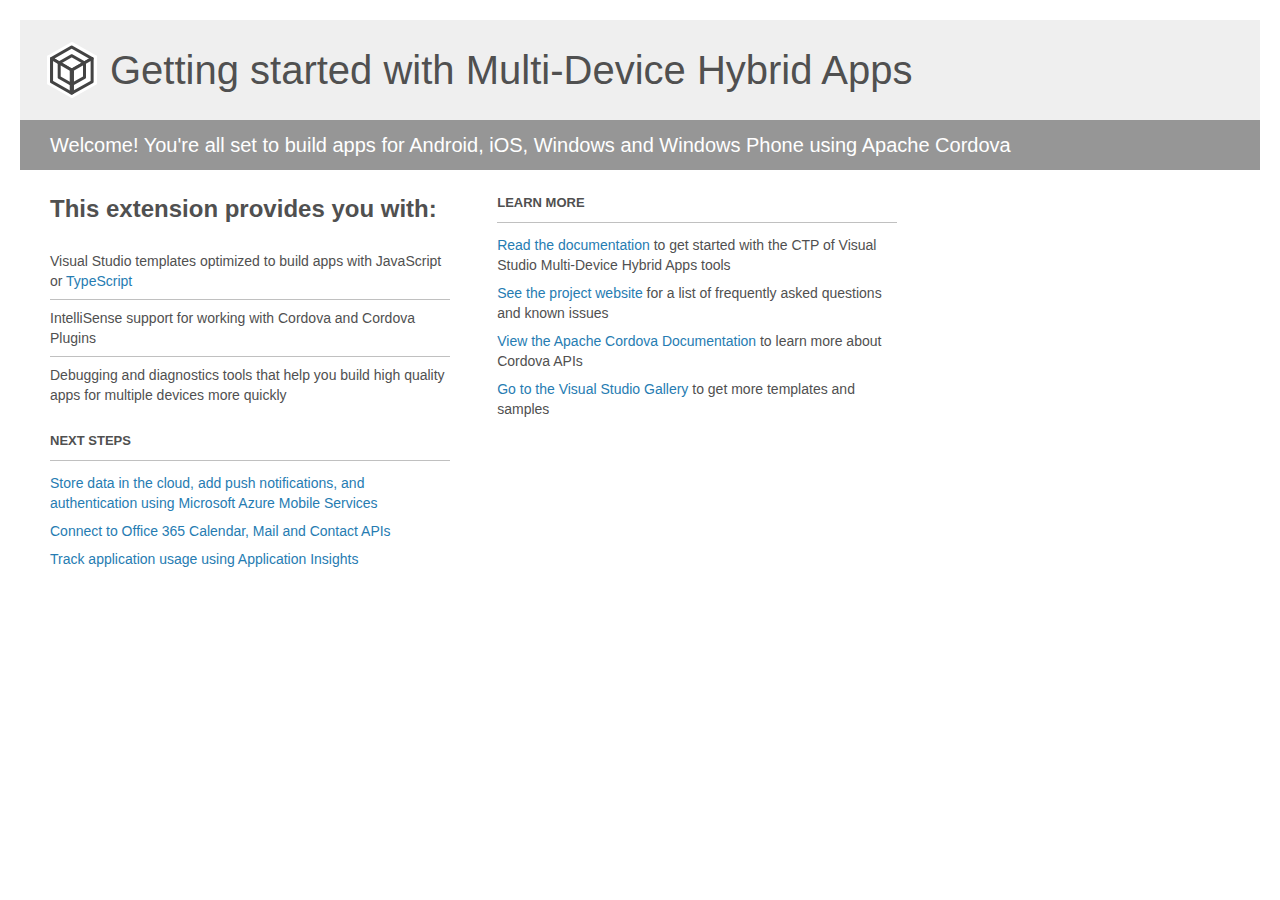
<file: Project_Readme.html>
﻿<!-- For the latest documentation, please visit http://go.microsoft.com/fwlink/?LinkID=397704 -->
<!DOCTYPE html>
<html lang="en">
<head>
    <meta charset="utf-8" />
    <title>Getting started with Multi-Device Hybrid Apps in Microsoft Visual Studio 2013</title>
    <style>
        body {
            background: #fff;
            color: #505050;
            font: 14px 'Segoe UI', tahoma, arial, helvetica, sans-serif;
            margin: 20px;
            padding: 0;
        }

        #footer {
            clear: both;
            font-size: 0.80em;
            padding-top: 100px;
        }

        #header {
            background: #efefef;
            padding: 0;
        }

            #header p {
                margin-top: 0px;
                font-size: 20px;
                color: #fff;
                background: #969696;
                padding: 0 30px;
                line-height: 50px;
            }

        h1 {
            background-image: url('[data-uri]');
            background-repeat: no-repeat;
            background-position-y: 50%;
            font-size: 40px;
            font-weight: normal;
            margin: 0px 20px;
            padding: 0 70px;
            line-height: 100px;
        }

        #main {
            padding: 5px 30px;
        }

        .section {
            width: 400px;
            float: left;
            margin: 0 4% 10px 0;
        }

            .section h2 {
                font-size: 13px;
                text-transform: uppercase;
                margin: 0;
                border-bottom: 1px solid silver;
                padding-bottom: 12px;
                margin-bottom: 8px;
            }

            .section.first {
                margin-left: 0;
            }

                .section.first h2 {
                    font-size: 24px;
                    text-transform: none;
                    border: none;
                }

                .section.first li {
                    border-top: 1px solid silver;
                    padding: 8px 0;
                }

                    .section.first li.first {
                        border-top: 0px;
                    }

            .section.last {
                margin-right: 0;
            }

        ul {
            list-style: none;
            padding: 0;
            margin: 0;
            line-height: 20px;
        }

        li {
            padding: 4px 0;
        }

        a {
            color: #267cb2;
            text-decoration: none;
        }

            a:hover {
                text-decoration: underline;
            }
    </style>
</head>
<body>
    <div id="header">
        <h1>Getting started with Multi-Device Hybrid Apps</h1>
        <p>Welcome! You're all set to build apps for Android, iOS, Windows and Windows Phone using Apache Cordova</p>
    </div>

    <div id="main">
        <div class="section first">
            <h2>This extension provides you with:</h2>
            <ul>
                <li class="first">Visual Studio templates optimized to build apps with JavaScript or <a href="http://aka.ms/O32x6e">TypeScript</a></li>
                <li>IntelliSense support for working with Cordova and Cordova Plugins</li>
                <li>Debugging and diagnostics tools that help you build high quality apps for multiple devices more quickly</li>
            </ul>
        </div>

        <div class="section">
            <h2>Learn More</h2>
            <ul>
                <li><a href="http://aka.ms/Bty252">Read the documentation</a> to get started with the CTP of Visual Studio Multi-Device Hybrid Apps tools</li>
                <li><a href="http://aka.ms/Qpmzow">See the project website</a> for a list of frequently asked questions and known issues</li>
                <li><a href="http://aka.ms/J4x6rl">View the Apache Cordova Documentation</a> to learn more about Cordova APIs</li>
                <li><a href="http://aka.ms/Ch4xra">Go to the Visual Studio Gallery</a> to get more templates and samples</li>
            </ul>
        </div>

        <div class="section">
            <h2>Next Steps</h2>
            <ul>
                <li><a href="http://aka.ms/K18w0t">Store data in the cloud, add push notifications, and authentication using Microsoft Azure Mobile Services</a></li>
                <li><a href="http://aka.ms/Bd4mm7">Connect to Office 365 Calendar, Mail and Contact APIs</a></li>
                <li><a href="http://aka.ms/Qnoffd">Track application usage using Application Insights</a></li>
            </ul>
        </div>
    </div>
</body>
</html>
</file>
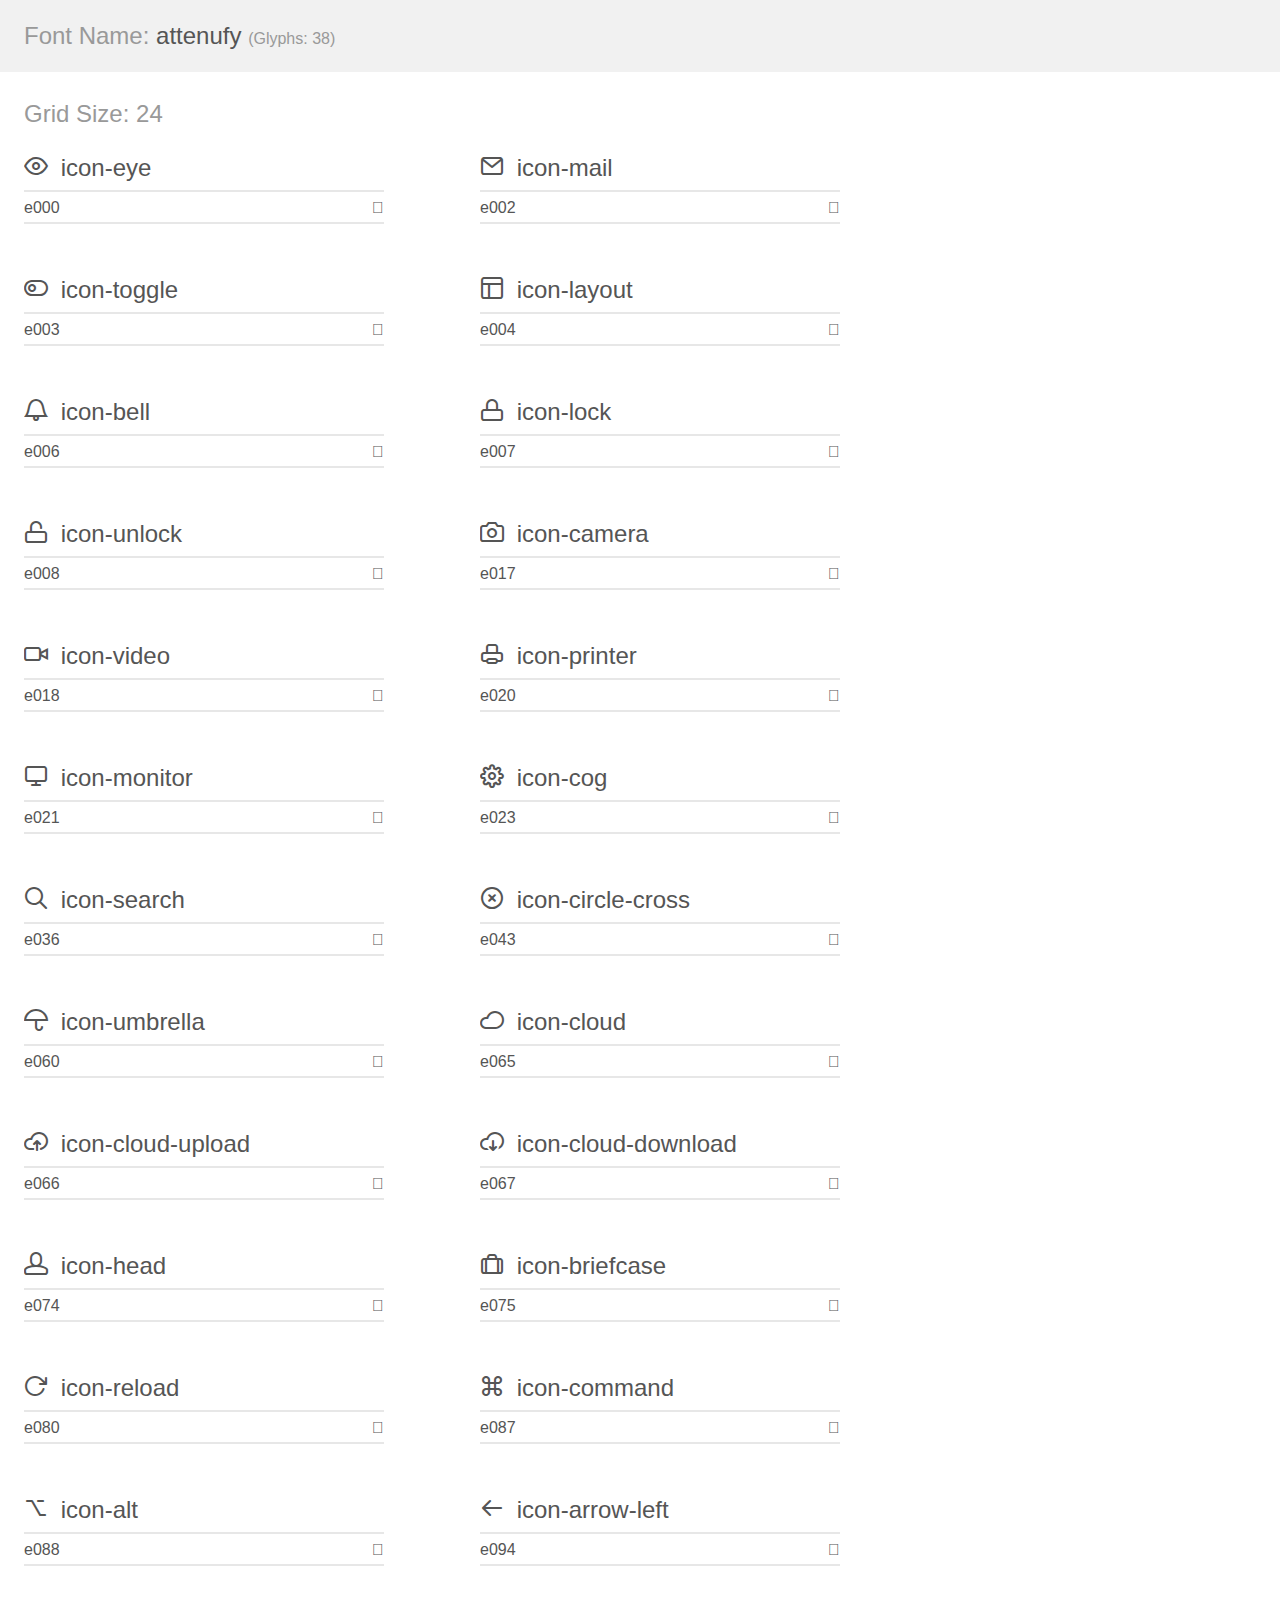
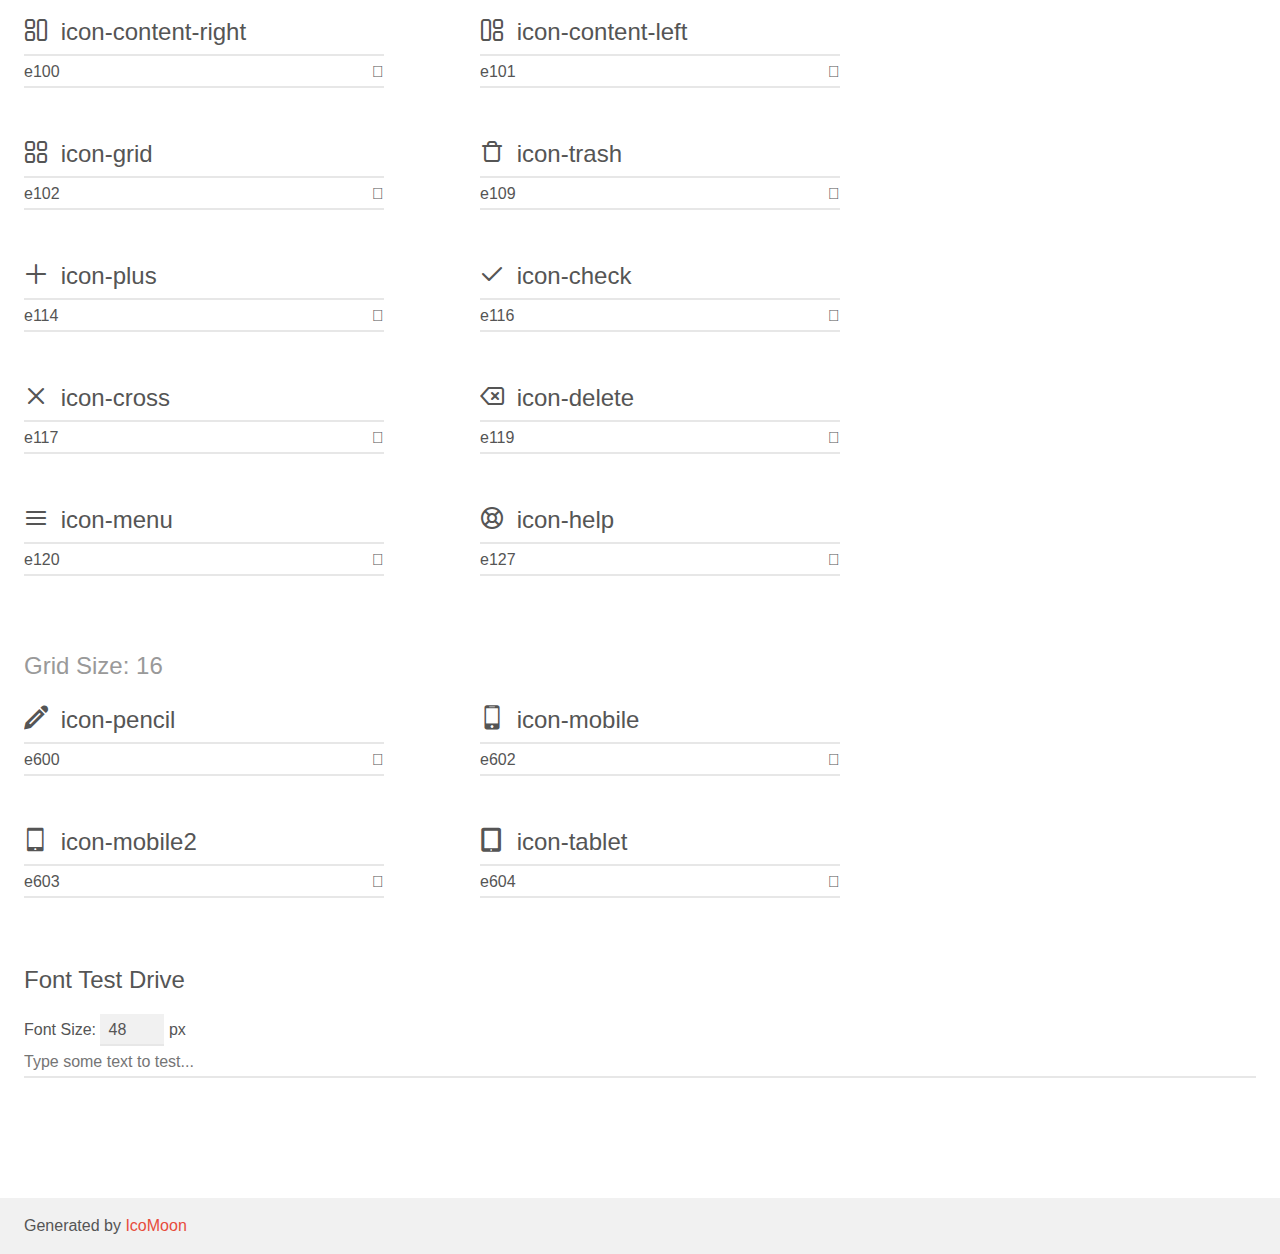
<file: fonts/attenufy/demo.html>
<!doctype html>
<html>
<head>
	<meta charset="utf-8">
	<title>IcoMoon Demo</title>
	<meta name="description" content="An Icon Font Generated By IcoMoon.io">
	<meta name="viewport" content="width=device-width">
	<link rel="stylesheet" href="demo-files/demo.css">
	<link rel="stylesheet" href="style.css"></head>
<body>
	<div class="bgc1 clearfix">
		<h1 class="mhmm mvm"><span class="fgc1">Font Name:</span> attenufy <small class="fgc1">(Glyphs:&nbsp;38)</small></h1>
	</div>
	<div class="clearfix mhl ptl">
		<h1 class="mvm mtn bshadow fgc1">Grid Size: 24</h1>
		<div class="glyph fs1">
			<div class="clearfix bshadow0 pbs">
				<span class="icon-eye"></span><span class="mls"> icon-eye</span>
			</div>
			<fieldset class="fs0 size1of1 clearfix hidden-false">
				<input type="text" readonly value="e000" class="unit size1of2" />
				<input type="text" maxlength="1" readonly value="&#xe000;" class="unitRight size1of2 talign-right" />
			</fieldset>
			<div class="fs0 bshadow0 clearfix hidden-true">
				<span class="unit pvs fgc1">liga: </span>
				<input type="text" readonly value="" class="liga unitRight" />
			</div>
		</div>
		<div class="glyph fs1">
			<div class="clearfix bshadow0 pbs">
				<span class="icon-mail"></span><span class="mls"> icon-mail</span>
			</div>
			<fieldset class="fs0 size1of1 clearfix hidden-false">
				<input type="text" readonly value="e002" class="unit size1of2" />
				<input type="text" maxlength="1" readonly value="&#xe002;" class="unitRight size1of2 talign-right" />
			</fieldset>
			<div class="fs0 bshadow0 clearfix hidden-true">
				<span class="unit pvs fgc1">liga: </span>
				<input type="text" readonly value="" class="liga unitRight" />
			</div>
		</div>
		<div class="glyph fs1">
			<div class="clearfix bshadow0 pbs">
				<span class="icon-toggle"></span><span class="mls"> icon-toggle</span>
			</div>
			<fieldset class="fs0 size1of1 clearfix hidden-false">
				<input type="text" readonly value="e003" class="unit size1of2" />
				<input type="text" maxlength="1" readonly value="&#xe003;" class="unitRight size1of2 talign-right" />
			</fieldset>
			<div class="fs0 bshadow0 clearfix hidden-true">
				<span class="unit pvs fgc1">liga: </span>
				<input type="text" readonly value="" class="liga unitRight" />
			</div>
		</div>
		<div class="glyph fs1">
			<div class="clearfix bshadow0 pbs">
				<span class="icon-layout"></span><span class="mls"> icon-layout</span>
			</div>
			<fieldset class="fs0 size1of1 clearfix hidden-false">
				<input type="text" readonly value="e004" class="unit size1of2" />
				<input type="text" maxlength="1" readonly value="&#xe004;" class="unitRight size1of2 talign-right" />
			</fieldset>
			<div class="fs0 bshadow0 clearfix hidden-true">
				<span class="unit pvs fgc1">liga: </span>
				<input type="text" readonly value="" class="liga unitRight" />
			</div>
		</div>
		<div class="glyph fs1">
			<div class="clearfix bshadow0 pbs">
				<span class="icon-bell"></span><span class="mls"> icon-bell</span>
			</div>
			<fieldset class="fs0 size1of1 clearfix hidden-false">
				<input type="text" readonly value="e006" class="unit size1of2" />
				<input type="text" maxlength="1" readonly value="&#xe006;" class="unitRight size1of2 talign-right" />
			</fieldset>
			<div class="fs0 bshadow0 clearfix hidden-true">
				<span class="unit pvs fgc1">liga: </span>
				<input type="text" readonly value="" class="liga unitRight" />
			</div>
		</div>
		<div class="glyph fs1">
			<div class="clearfix bshadow0 pbs">
				<span class="icon-lock"></span><span class="mls"> icon-lock</span>
			</div>
			<fieldset class="fs0 size1of1 clearfix hidden-false">
				<input type="text" readonly value="e007" class="unit size1of2" />
				<input type="text" maxlength="1" readonly value="&#xe007;" class="unitRight size1of2 talign-right" />
			</fieldset>
			<div class="fs0 bshadow0 clearfix hidden-true">
				<span class="unit pvs fgc1">liga: </span>
				<input type="text" readonly value="" class="liga unitRight" />
			</div>
		</div>
		<div class="glyph fs1">
			<div class="clearfix bshadow0 pbs">
				<span class="icon-unlock"></span><span class="mls"> icon-unlock</span>
			</div>
			<fieldset class="fs0 size1of1 clearfix hidden-false">
				<input type="text" readonly value="e008" class="unit size1of2" />
				<input type="text" maxlength="1" readonly value="&#xe008;" class="unitRight size1of2 talign-right" />
			</fieldset>
			<div class="fs0 bshadow0 clearfix hidden-true">
				<span class="unit pvs fgc1">liga: </span>
				<input type="text" readonly value="" class="liga unitRight" />
			</div>
		</div>
		<div class="glyph fs1">
			<div class="clearfix bshadow0 pbs">
				<span class="icon-camera"></span><span class="mls"> icon-camera</span>
			</div>
			<fieldset class="fs0 size1of1 clearfix hidden-false">
				<input type="text" readonly value="e017" class="unit size1of2" />
				<input type="text" maxlength="1" readonly value="&#xe017;" class="unitRight size1of2 talign-right" />
			</fieldset>
			<div class="fs0 bshadow0 clearfix hidden-true">
				<span class="unit pvs fgc1">liga: </span>
				<input type="text" readonly value="" class="liga unitRight" />
			</div>
		</div>
		<div class="glyph fs1">
			<div class="clearfix bshadow0 pbs">
				<span class="icon-video"></span><span class="mls"> icon-video</span>
			</div>
			<fieldset class="fs0 size1of1 clearfix hidden-false">
				<input type="text" readonly value="e018" class="unit size1of2" />
				<input type="text" maxlength="1" readonly value="&#xe018;" class="unitRight size1of2 talign-right" />
			</fieldset>
			<div class="fs0 bshadow0 clearfix hidden-true">
				<span class="unit pvs fgc1">liga: </span>
				<input type="text" readonly value="" class="liga unitRight" />
			</div>
		</div>
		<div class="glyph fs1">
			<div class="clearfix bshadow0 pbs">
				<span class="icon-printer"></span><span class="mls"> icon-printer</span>
			</div>
			<fieldset class="fs0 size1of1 clearfix hidden-false">
				<input type="text" readonly value="e020" class="unit size1of2" />
				<input type="text" maxlength="1" readonly value="&#xe020;" class="unitRight size1of2 talign-right" />
			</fieldset>
			<div class="fs0 bshadow0 clearfix hidden-true">
				<span class="unit pvs fgc1">liga: </span>
				<input type="text" readonly value="" class="liga unitRight" />
			</div>
		</div>
		<div class="glyph fs1">
			<div class="clearfix bshadow0 pbs">
				<span class="icon-monitor"></span><span class="mls"> icon-monitor</span>
			</div>
			<fieldset class="fs0 size1of1 clearfix hidden-false">
				<input type="text" readonly value="e021" class="unit size1of2" />
				<input type="text" maxlength="1" readonly value="&#xe021;" class="unitRight size1of2 talign-right" />
			</fieldset>
			<div class="fs0 bshadow0 clearfix hidden-true">
				<span class="unit pvs fgc1">liga: </span>
				<input type="text" readonly value="" class="liga unitRight" />
			</div>
		</div>
		<div class="glyph fs1">
			<div class="clearfix bshadow0 pbs">
				<span class="icon-cog"></span><span class="mls"> icon-cog</span>
			</div>
			<fieldset class="fs0 size1of1 clearfix hidden-false">
				<input type="text" readonly value="e023" class="unit size1of2" />
				<input type="text" maxlength="1" readonly value="&#xe023;" class="unitRight size1of2 talign-right" />
			</fieldset>
			<div class="fs0 bshadow0 clearfix hidden-true">
				<span class="unit pvs fgc1">liga: </span>
				<input type="text" readonly value="" class="liga unitRight" />
			</div>
		</div>
		<div class="glyph fs1">
			<div class="clearfix bshadow0 pbs">
				<span class="icon-search"></span><span class="mls"> icon-search</span>
			</div>
			<fieldset class="fs0 size1of1 clearfix hidden-false">
				<input type="text" readonly value="e036" class="unit size1of2" />
				<input type="text" maxlength="1" readonly value="&#xe036;" class="unitRight size1of2 talign-right" />
			</fieldset>
			<div class="fs0 bshadow0 clearfix hidden-true">
				<span class="unit pvs fgc1">liga: </span>
				<input type="text" readonly value="" class="liga unitRight" />
			</div>
		</div>
		<div class="glyph fs1">
			<div class="clearfix bshadow0 pbs">
				<span class="icon-circle-cross"></span><span class="mls"> icon-circle-cross</span>
			</div>
			<fieldset class="fs0 size1of1 clearfix hidden-false">
				<input type="text" readonly value="e043" class="unit size1of2" />
				<input type="text" maxlength="1" readonly value="&#xe043;" class="unitRight size1of2 talign-right" />
			</fieldset>
			<div class="fs0 bshadow0 clearfix hidden-true">
				<span class="unit pvs fgc1">liga: </span>
				<input type="text" readonly value="" class="liga unitRight" />
			</div>
		</div>
		<div class="glyph fs1">
			<div class="clearfix bshadow0 pbs">
				<span class="icon-umbrella"></span><span class="mls"> icon-umbrella</span>
			</div>
			<fieldset class="fs0 size1of1 clearfix hidden-false">
				<input type="text" readonly value="e060" class="unit size1of2" />
				<input type="text" maxlength="1" readonly value="&#xe060;" class="unitRight size1of2 talign-right" />
			</fieldset>
			<div class="fs0 bshadow0 clearfix hidden-true">
				<span class="unit pvs fgc1">liga: </span>
				<input type="text" readonly value="" class="liga unitRight" />
			</div>
		</div>
		<div class="glyph fs1">
			<div class="clearfix bshadow0 pbs">
				<span class="icon-cloud"></span><span class="mls"> icon-cloud</span>
			</div>
			<fieldset class="fs0 size1of1 clearfix hidden-false">
				<input type="text" readonly value="e065" class="unit size1of2" />
				<input type="text" maxlength="1" readonly value="&#xe065;" class="unitRight size1of2 talign-right" />
			</fieldset>
			<div class="fs0 bshadow0 clearfix hidden-true">
				<span class="unit pvs fgc1">liga: </span>
				<input type="text" readonly value="" class="liga unitRight" />
			</div>
		</div>
		<div class="glyph fs1">
			<div class="clearfix bshadow0 pbs">
				<span class="icon-cloud-upload"></span><span class="mls"> icon-cloud-upload</span>
			</div>
			<fieldset class="fs0 size1of1 clearfix hidden-false">
				<input type="text" readonly value="e066" class="unit size1of2" />
				<input type="text" maxlength="1" readonly value="&#xe066;" class="unitRight size1of2 talign-right" />
			</fieldset>
			<div class="fs0 bshadow0 clearfix hidden-true">
				<span class="unit pvs fgc1">liga: </span>
				<input type="text" readonly value="" class="liga unitRight" />
			</div>
		</div>
		<div class="glyph fs1">
			<div class="clearfix bshadow0 pbs">
				<span class="icon-cloud-download"></span><span class="mls"> icon-cloud-download</span>
			</div>
			<fieldset class="fs0 size1of1 clearfix hidden-false">
				<input type="text" readonly value="e067" class="unit size1of2" />
				<input type="text" maxlength="1" readonly value="&#xe067;" class="unitRight size1of2 talign-right" />
			</fieldset>
			<div class="fs0 bshadow0 clearfix hidden-true">
				<span class="unit pvs fgc1">liga: </span>
				<input type="text" readonly value="" class="liga unitRight" />
			</div>
		</div>
		<div class="glyph fs1">
			<div class="clearfix bshadow0 pbs">
				<span class="icon-head"></span><span class="mls"> icon-head</span>
			</div>
			<fieldset class="fs0 size1of1 clearfix hidden-false">
				<input type="text" readonly value="e074" class="unit size1of2" />
				<input type="text" maxlength="1" readonly value="&#xe074;" class="unitRight size1of2 talign-right" />
			</fieldset>
			<div class="fs0 bshadow0 clearfix hidden-true">
				<span class="unit pvs fgc1">liga: </span>
				<input type="text" readonly value="" class="liga unitRight" />
			</div>
		</div>
		<div class="glyph fs1">
			<div class="clearfix bshadow0 pbs">
				<span class="icon-briefcase"></span><span class="mls"> icon-briefcase</span>
			</div>
			<fieldset class="fs0 size1of1 clearfix hidden-false">
				<input type="text" readonly value="e075" class="unit size1of2" />
				<input type="text" maxlength="1" readonly value="&#xe075;" class="unitRight size1of2 talign-right" />
			</fieldset>
			<div class="fs0 bshadow0 clearfix hidden-true">
				<span class="unit pvs fgc1">liga: </span>
				<input type="text" readonly value="" class="liga unitRight" />
			</div>
		</div>
		<div class="glyph fs1">
			<div class="clearfix bshadow0 pbs">
				<span class="icon-reload"></span><span class="mls"> icon-reload</span>
			</div>
			<fieldset class="fs0 size1of1 clearfix hidden-false">
				<input type="text" readonly value="e080" class="unit size1of2" />
				<input type="text" maxlength="1" readonly value="&#xe080;" class="unitRight size1of2 talign-right" />
			</fieldset>
			<div class="fs0 bshadow0 clearfix hidden-true">
				<span class="unit pvs fgc1">liga: </span>
				<input type="text" readonly value="" class="liga unitRight" />
			</div>
		</div>
		<div class="glyph fs1">
			<div class="clearfix bshadow0 pbs">
				<span class="icon-command"></span><span class="mls"> icon-command</span>
			</div>
			<fieldset class="fs0 size1of1 clearfix hidden-false">
				<input type="text" readonly value="e087" class="unit size1of2" />
				<input type="text" maxlength="1" readonly value="&#xe087;" class="unitRight size1of2 talign-right" />
			</fieldset>
			<div class="fs0 bshadow0 clearfix hidden-true">
				<span class="unit pvs fgc1">liga: </span>
				<input type="text" readonly value="" class="liga unitRight" />
			</div>
		</div>
		<div class="glyph fs1">
			<div class="clearfix bshadow0 pbs">
				<span class="icon-alt"></span><span class="mls"> icon-alt</span>
			</div>
			<fieldset class="fs0 size1of1 clearfix hidden-false">
				<input type="text" readonly value="e088" class="unit size1of2" />
				<input type="text" maxlength="1" readonly value="&#xe088;" class="unitRight size1of2 talign-right" />
			</fieldset>
			<div class="fs0 bshadow0 clearfix hidden-true">
				<span class="unit pvs fgc1">liga: </span>
				<input type="text" readonly value="" class="liga unitRight" />
			</div>
		</div>
		<div class="glyph fs1">
			<div class="clearfix bshadow0 pbs">
				<span class="icon-arrow-left"></span><span class="mls"> icon-arrow-left</span>
			</div>
			<fieldset class="fs0 size1of1 clearfix hidden-false">
				<input type="text" readonly value="e094" class="unit size1of2" />
				<input type="text" maxlength="1" readonly value="&#xe094;" class="unitRight size1of2 talign-right" />
			</fieldset>
			<div class="fs0 bshadow0 clearfix hidden-true">
				<span class="unit pvs fgc1">liga: </span>
				<input type="text" readonly value="" class="liga unitRight" />
			</div>
		</div>
		<div class="glyph fs1">
			<div class="clearfix bshadow0 pbs">
				<span class="icon-content-right"></span><span class="mls"> icon-content-right</span>
			</div>
			<fieldset class="fs0 size1of1 clearfix hidden-false">
				<input type="text" readonly value="e100" class="unit size1of2" />
				<input type="text" maxlength="1" readonly value="&#xe100;" class="unitRight size1of2 talign-right" />
			</fieldset>
			<div class="fs0 bshadow0 clearfix hidden-true">
				<span class="unit pvs fgc1">liga: </span>
				<input type="text" readonly value="" class="liga unitRight" />
			</div>
		</div>
		<div class="glyph fs1">
			<div class="clearfix bshadow0 pbs">
				<span class="icon-content-left"></span><span class="mls"> icon-content-left</span>
			</div>
			<fieldset class="fs0 size1of1 clearfix hidden-false">
				<input type="text" readonly value="e101" class="unit size1of2" />
				<input type="text" maxlength="1" readonly value="&#xe101;" class="unitRight size1of2 talign-right" />
			</fieldset>
			<div class="fs0 bshadow0 clearfix hidden-true">
				<span class="unit pvs fgc1">liga: </span>
				<input type="text" readonly value="" class="liga unitRight" />
			</div>
		</div>
		<div class="glyph fs1">
			<div class="clearfix bshadow0 pbs">
				<span class="icon-grid"></span><span class="mls"> icon-grid</span>
			</div>
			<fieldset class="fs0 size1of1 clearfix hidden-false">
				<input type="text" readonly value="e102" class="unit size1of2" />
				<input type="text" maxlength="1" readonly value="&#xe102;" class="unitRight size1of2 talign-right" />
			</fieldset>
			<div class="fs0 bshadow0 clearfix hidden-true">
				<span class="unit pvs fgc1">liga: </span>
				<input type="text" readonly value="" class="liga unitRight" />
			</div>
		</div>
		<div class="glyph fs1">
			<div class="clearfix bshadow0 pbs">
				<span class="icon-trash"></span><span class="mls"> icon-trash</span>
			</div>
			<fieldset class="fs0 size1of1 clearfix hidden-false">
				<input type="text" readonly value="e109" class="unit size1of2" />
				<input type="text" maxlength="1" readonly value="&#xe109;" class="unitRight size1of2 talign-right" />
			</fieldset>
			<div class="fs0 bshadow0 clearfix hidden-true">
				<span class="unit pvs fgc1">liga: </span>
				<input type="text" readonly value="" class="liga unitRight" />
			</div>
		</div>
		<div class="glyph fs1">
			<div class="clearfix bshadow0 pbs">
				<span class="icon-plus"></span><span class="mls"> icon-plus</span>
			</div>
			<fieldset class="fs0 size1of1 clearfix hidden-false">
				<input type="text" readonly value="e114" class="unit size1of2" />
				<input type="text" maxlength="1" readonly value="&#xe114;" class="unitRight size1of2 talign-right" />
			</fieldset>
			<div class="fs0 bshadow0 clearfix hidden-true">
				<span class="unit pvs fgc1">liga: </span>
				<input type="text" readonly value="" class="liga unitRight" />
			</div>
		</div>
		<div class="glyph fs1">
			<div class="clearfix bshadow0 pbs">
				<span class="icon-check"></span><span class="mls"> icon-check</span>
			</div>
			<fieldset class="fs0 size1of1 clearfix hidden-false">
				<input type="text" readonly value="e116" class="unit size1of2" />
				<input type="text" maxlength="1" readonly value="&#xe116;" class="unitRight size1of2 talign-right" />
			</fieldset>
			<div class="fs0 bshadow0 clearfix hidden-true">
				<span class="unit pvs fgc1">liga: </span>
				<input type="text" readonly value="" class="liga unitRight" />
			</div>
		</div>
		<div class="glyph fs1">
			<div class="clearfix bshadow0 pbs">
				<span class="icon-cross"></span><span class="mls"> icon-cross</span>
			</div>
			<fieldset class="fs0 size1of1 clearfix hidden-false">
				<input type="text" readonly value="e117" class="unit size1of2" />
				<input type="text" maxlength="1" readonly value="&#xe117;" class="unitRight size1of2 talign-right" />
			</fieldset>
			<div class="fs0 bshadow0 clearfix hidden-true">
				<span class="unit pvs fgc1">liga: </span>
				<input type="text" readonly value="" class="liga unitRight" />
			</div>
		</div>
		<div class="glyph fs1">
			<div class="clearfix bshadow0 pbs">
				<span class="icon-delete"></span><span class="mls"> icon-delete</span>
			</div>
			<fieldset class="fs0 size1of1 clearfix hidden-false">
				<input type="text" readonly value="e119" class="unit size1of2" />
				<input type="text" maxlength="1" readonly value="&#xe119;" class="unitRight size1of2 talign-right" />
			</fieldset>
			<div class="fs0 bshadow0 clearfix hidden-true">
				<span class="unit pvs fgc1">liga: </span>
				<input type="text" readonly value="" class="liga unitRight" />
			</div>
		</div>
		<div class="glyph fs1">
			<div class="clearfix bshadow0 pbs">
				<span class="icon-menu"></span><span class="mls"> icon-menu</span>
			</div>
			<fieldset class="fs0 size1of1 clearfix hidden-false">
				<input type="text" readonly value="e120" class="unit size1of2" />
				<input type="text" maxlength="1" readonly value="&#xe120;" class="unitRight size1of2 talign-right" />
			</fieldset>
			<div class="fs0 bshadow0 clearfix hidden-true">
				<span class="unit pvs fgc1">liga: </span>
				<input type="text" readonly value="" class="liga unitRight" />
			</div>
		</div>
		<div class="glyph fs1">
			<div class="clearfix bshadow0 pbs">
				<span class="icon-help"></span><span class="mls"> icon-help</span>
			</div>
			<fieldset class="fs0 size1of1 clearfix hidden-false">
				<input type="text" readonly value="e127" class="unit size1of2" />
				<input type="text" maxlength="1" readonly value="&#xe127;" class="unitRight size1of2 talign-right" />
			</fieldset>
			<div class="fs0 bshadow0 clearfix hidden-true">
				<span class="unit pvs fgc1">liga: </span>
				<input type="text" readonly value="" class="liga unitRight" />
			</div>
		</div>
	</div>
	<div class="clearfix mhl ptl">
		<h1 class="mvm mtn bshadow fgc1">Grid Size: 16</h1>
		<div class="glyph fs2">
			<div class="clearfix bshadow0 pbs">
				<span class="icon-pencil"></span><span class="mls"> icon-pencil</span>
			</div>
			<fieldset class="fs0 size1of1 clearfix hidden-false">
				<input type="text" readonly value="e600" class="unit size1of2" />
				<input type="text" maxlength="1" readonly value="&#xe600;" class="unitRight size1of2 talign-right" />
			</fieldset>
			<div class="fs0 bshadow0 clearfix hidden-true">
				<span class="unit pvs fgc1">liga: </span>
				<input type="text" readonly value="" class="liga unitRight" />
			</div>
		</div>
		<div class="glyph fs2">
			<div class="clearfix bshadow0 pbs">
				<span class="icon-mobile"></span><span class="mls"> icon-mobile</span>
			</div>
			<fieldset class="fs0 size1of1 clearfix hidden-false">
				<input type="text" readonly value="e602" class="unit size1of2" />
				<input type="text" maxlength="1" readonly value="&#xe602;" class="unitRight size1of2 talign-right" />
			</fieldset>
			<div class="fs0 bshadow0 clearfix hidden-true">
				<span class="unit pvs fgc1">liga: </span>
				<input type="text" readonly value="" class="liga unitRight" />
			</div>
		</div>
		<div class="glyph fs2">
			<div class="clearfix bshadow0 pbs">
				<span class="icon-mobile2"></span><span class="mls"> icon-mobile2</span>
			</div>
			<fieldset class="fs0 size1of1 clearfix hidden-false">
				<input type="text" readonly value="e603" class="unit size1of2" />
				<input type="text" maxlength="1" readonly value="&#xe603;" class="unitRight size1of2 talign-right" />
			</fieldset>
			<div class="fs0 bshadow0 clearfix hidden-true">
				<span class="unit pvs fgc1">liga: </span>
				<input type="text" readonly value="" class="liga unitRight" />
			</div>
		</div>
		<div class="glyph fs2">
			<div class="clearfix bshadow0 pbs">
				<span class="icon-tablet"></span><span class="mls"> icon-tablet</span>
			</div>
			<fieldset class="fs0 size1of1 clearfix hidden-false">
				<input type="text" readonly value="e604" class="unit size1of2" />
				<input type="text" maxlength="1" readonly value="&#xe604;" class="unitRight size1of2 talign-right" />
			</fieldset>
			<div class="fs0 bshadow0 clearfix hidden-true">
				<span class="unit pvs fgc1">liga: </span>
				<input type="text" readonly value="" class="liga unitRight" />
			</div>
		</div>
	</div>

	<!--[if gt IE 8]><!-->
	<div class="mhl clearfix mbl">
		<h1>Font Test Drive</h1>
		<label>
			Font Size: <input id="fontSize" type="number" class="textbox0 mbm"
			min="8" value="48" />
			px
		</label>
		<input id="testText" type="text" class="phl size1of1 mvl"
		placeholder="Type some text to test..." value=""/>
		</label>
		<div id="testDrive" class="icon-">&nbsp;
		</div>
	</div>
	<!--<![endif]-->
	<div class="bgc1 clearfix">
		<p class="mhl">Generated by <a href="https://icomoon.io/app">IcoMoon</a></p>
	</div>

	<script src="demo-files/demo.js"></script>
</body>
</html>
</file>
<file: fonts/attenufy/demo-files/demo.css>
body {
	padding: 0;
	margin: 0;
	font-family: sans-serif;
	font-size: 1em;
	line-height: 1.5;
	color: #555;
	background: #fff;
}
h1 {
	font-size: 1.5em;
	font-weight: normal;
}
small {
	font-size: .66666667em;
}
a {
	color: #e74c3c;
	text-decoration: none;
}
a:hover, a:focus {
	box-shadow: 0 1px #e74c3c;
}
.bshadow0, input {
	box-shadow: inset 0 -2px #e7e7e7;
}
input:hover {
	box-shadow: inset 0 -2px #ccc;
}
input, fieldset {
	font-size: 1em;
	margin: 0;
	padding: 0;
	border: 0;
}
input {
	color: inherit;
	line-height: 1.5;
	height: 1.5em;
	padding: .25em 0;
}
input:focus {
	outline: none;
	box-shadow: inset 0 -2px #449fdb;
}
.glyph {
	font-size: 16px;
	width: 15em;
	padding-bottom: 1em;
	margin-right: 4em;
	margin-bottom: 1em;
	float: left;
	overflow: hidden;
}
.liga {
	width: 80%;
	width: calc(100% - 2.5em);
}
.talign-right {
	text-align: right;
}
.talign-center {
	text-align: center;
}
.bgc1 {
	background: #f1f1f1;
}
.fgc1 {
	color: #999;
}
.fgc0 {
	color: #000;
}
p {
	margin-top: 1em;
	margin-bottom: 1em;
}
.mvm {
	margin-top: .75em;
	margin-bottom: .75em;
}
.mtn {
	margin-top: 0;
}
.mtl, .mal {
	margin-top: 1.5em;
}
.mbl, .mal {
	margin-bottom: 1.5em;
}
.mal, .mhl {
	margin-left: 1.5em;
	margin-right: 1.5em;
}
.mhmm {
	margin-left: 1em;
	margin-right: 1em;
}
.mls {
	margin-left: .25em;
}
.ptl {
	padding-top: 1.5em;
}
.pbs, .pvs {
	padding-bottom: .25em;
}
.pvs, .pts {
	padding-top: .25em;
}
.clearfix {
	zoom: 1;
}
.unit {
	float: left;
}
.unitRight {
	float: right;
}
.size1of2 {
	width: 50%;
}
.size1of1 {
	width: 100%;
}
.clearfix:before, .clearfix:after {
	content: " ";
	display: table;
}
.clearfix:after {
	clear: both;
}
.hidden-true {
	display: none;
}
.textbox0 {
	width: 3em;
	background: #f1f1f1;
	padding: .25em .5em;
	line-height: 1.5;
	height: 1.5em;
}
#testDrive {
	padding-top: 24px;
	line-height: 1.5;
}
.fs0 {
	font-size: 16px;
}
.fs1 {
	font-size: 24px;
}
.fs2 {
	font-size: 24px;
}
</file>
<file: fonts/attenufy/style.css>
@font-face {
	font-family: 'attenufy';
	src:url('fonts/attenufy.eot?-bxfg1f');
	src:url('fonts/attenufy.eot?#iefix-bxfg1f') format('embedded-opentype'),
		url('fonts/attenufy.woff?-bxfg1f') format('woff'),
		url('fonts/attenufy.ttf?-bxfg1f') format('truetype'),
		url('fonts/attenufy.svg?-bxfg1f#attenufy') format('svg');
	font-weight: normal;
	font-style: normal;
}

[class^="icon-"], [class*=" icon-"] {
	font-family: 'attenufy';
	speak: none;
	font-style: normal;
	font-weight: normal;
	font-variant: normal;
	text-transform: none;
	line-height: 1;

	/* Better Font Rendering =========== */
	-webkit-font-smoothing: antialiased;
	-moz-osx-font-smoothing: grayscale;
}

.icon-eye:before {
	content: "\e000";
}
.icon-mail:before {
	content: "\e002";
}
.icon-toggle:before {
	content: "\e003";
}
.icon-layout:before {
	content: "\e004";
}
.icon-bell:before {
	content: "\e006";
}
.icon-lock:before {
	content: "\e007";
}
.icon-unlock:before {
	content: "\e008";
}
.icon-camera:before {
	content: "\e017";
}
.icon-video:before {
	content: "\e018";
}
.icon-printer:before {
	content: "\e020";
}
.icon-monitor:before {
	content: "\e021";
}
.icon-cog:before {
	content: "\e023";
}
.icon-search:before {
	content: "\e036";
}
.icon-circle-cross:before {
	content: "\e043";
}
.icon-umbrella:before {
	content: "\e060";
}
.icon-cloud:before {
	content: "\e065";
}
.icon-cloud-upload:before {
	content: "\e066";
}
.icon-cloud-download:before {
	content: "\e067";
}
.icon-head:before {
	content: "\e074";
}
.icon-briefcase:before {
	content: "\e075";
}
.icon-reload:before {
	content: "\e080";
}
.icon-command:before {
	content: "\e087";
}
.icon-alt:before {
	content: "\e088";
}
.icon-arrow-left:before {
	content: "\e094";
}
.icon-content-right:before {
	content: "\e100";
}
.icon-content-left:before {
	content: "\e101";
}
.icon-grid:before {
	content: "\e102";
}
.icon-trash:before {
	content: "\e109";
}
.icon-plus:before {
	content: "\e114";
}
.icon-check:before {
	content: "\e116";
}
.icon-cross:before {
	content: "\e117";
}
.icon-delete:before {
	content: "\e119";
}
.icon-menu:before {
	content: "\e120";
}
.icon-help:before {
	content: "\e127";
}
.icon-pencil:before {
	content: "\e600";
}
.icon-mobile:before {
	content: "\e602";
}
.icon-mobile2:before {
	content: "\e603";
}
.icon-tablet:before {
	content: "\e604";
}
</file>
